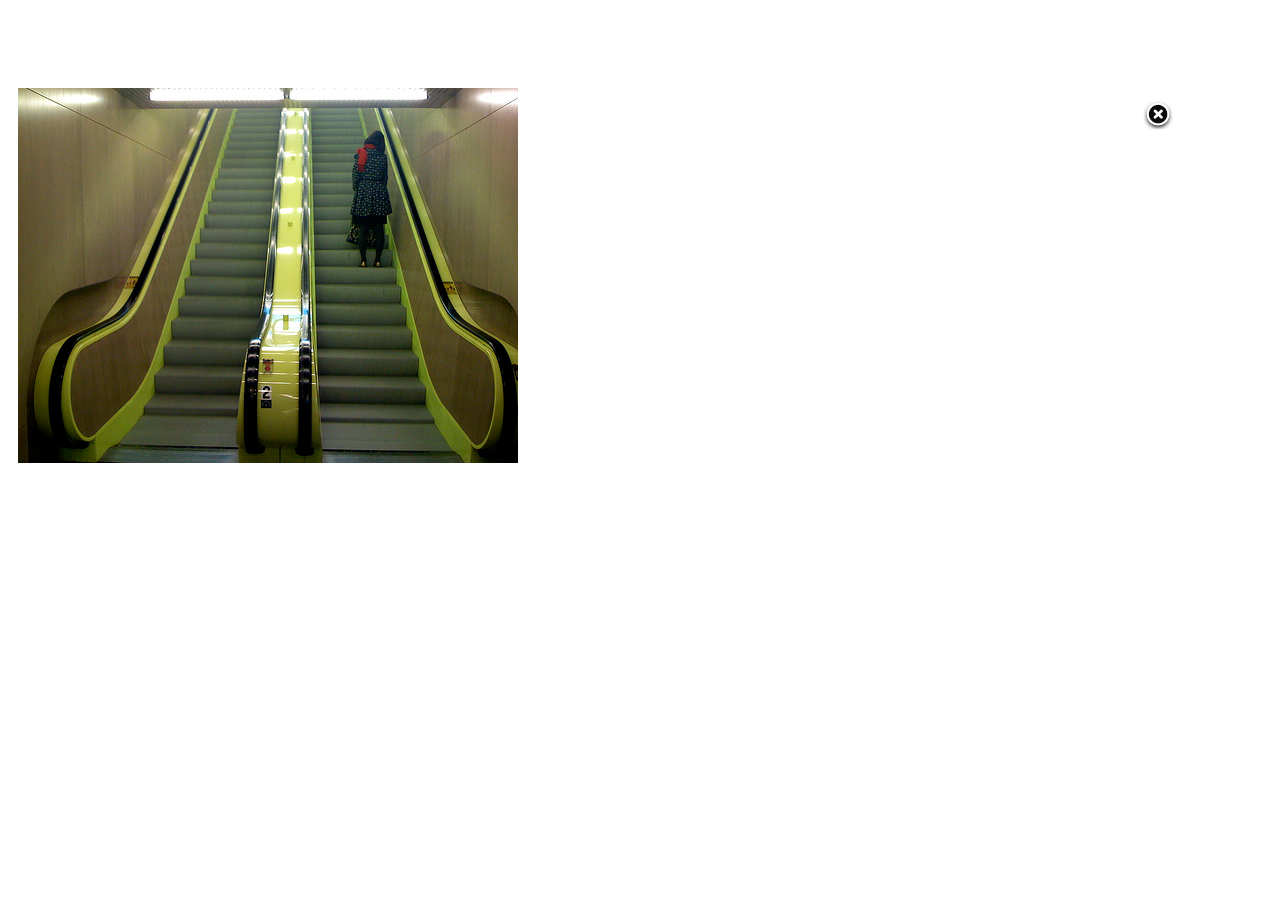
<file: demo/test.html>
<!DOCTYPE html PUBLIC "-//W3C//DTD XHTML 1.0 Transitional//EN"
  "http://www.w3.org/TR/xhtml1/DTD/xhtml1-transitional.dtd">

<html xmlns="http://www.w3.org/1999/xhtml" xml:lang="en" lang="en">
<head>
  <meta http-equiv="Content-Type" content="text/html; charset=utf-8"/>
  <title>facybox 1.2</title>
  <link href="../facybox.css" media="screen" rel="stylesheet" type="text/css" />
  <link href="faceplant.css" media="screen" rel="stylesheet" type="text/css" />
  <style>
#facybox {
  position: absolute;
  width: 100%;
  top: 0;
  left: 0;
  z-index: 100;
  text-align: left;
  margin-top: 50px;
}
  </style>
</head>

<body>
  <div id="facybox"> 
    <div class="popup"> 
      <table> 
        <tbody> 
          <tr> 
            <td class="tl"/><td class="b"/><td class="tr"/> 
          </tr> 
          <tr> 
            <td class="b"/> 
            <td class="body"> 
              <div class="content"> 
                <div class="image"><img src="stairs.jpg" /></div>
              </div> 
              <div class="footer"> 
                <a href="#" class="close"> </a> 
              </div> 
            </td> 
            <td class="b"/> 
          </tr> 
          <tr> 
            <td class="bl"/><td class="b"/><td class="br"/> 
          </tr> 
        </tbody> 
      </table> 
    </div> 
  </div>
</body>
</html>
</file>
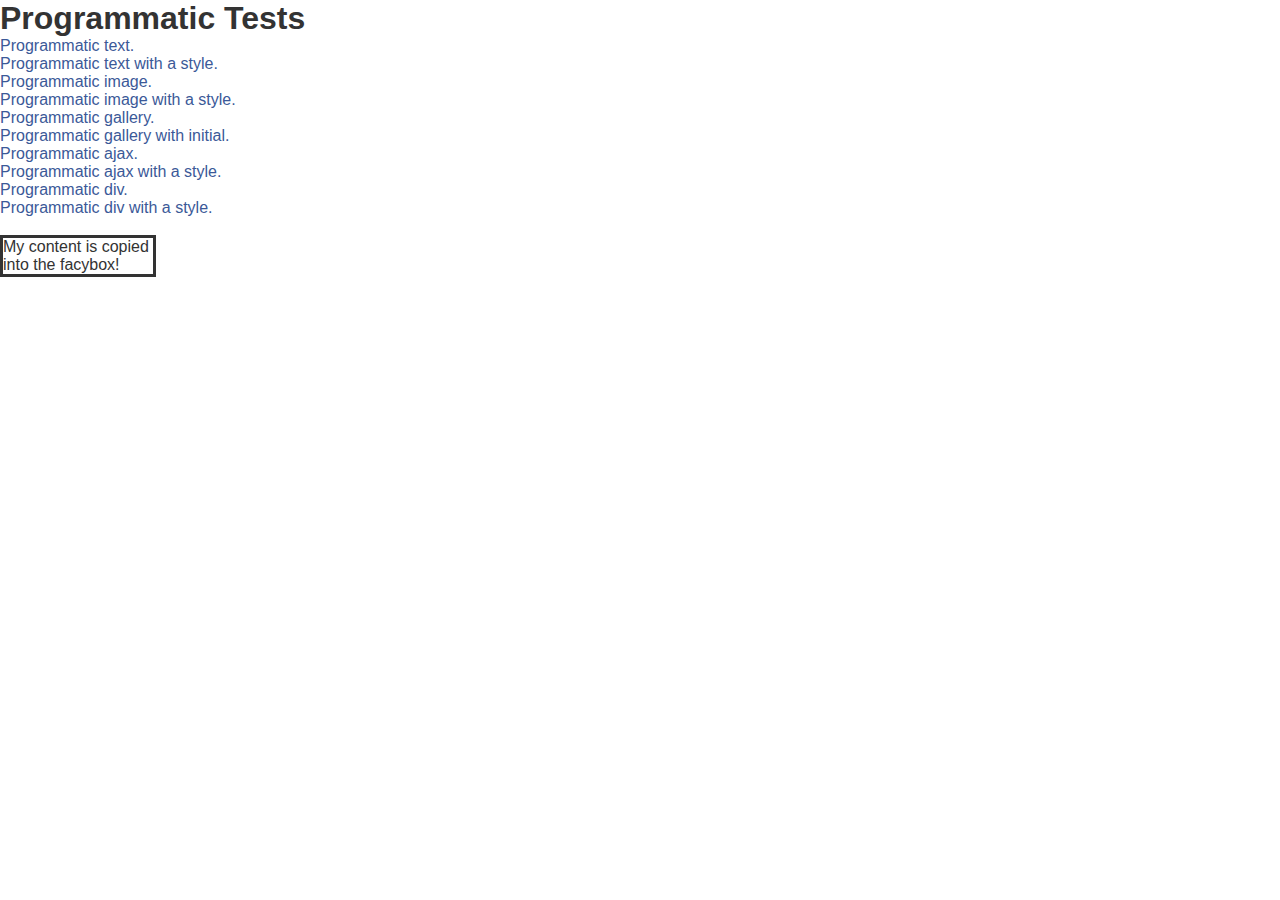
<file: demo/test_programmatic.html>
<!DOCTYPE html PUBLIC "-//W3C//DTD XHTML 1.0 Transitional//EN"
  "http://www.w3.org/TR/xhtml1/DTD/xhtml1-transitional.dtd">

<html xmlns="http://www.w3.org/1999/xhtml" xml:lang="en" lang="en">
<head>
  <meta http-equiv="Content-Type" content="text/html; charset=utf-8"/>
  <title>facybox 1.2 Programmatic Tests</title>
  <link href="../facybox.css" media="screen" rel="stylesheet" type="text/css" />
  <link href="faceplant.css" media="screen" rel="stylesheet" type="text/css" />
  <script src="../jquery.js" type="text/javascript"></script>
  <script src="../facybox.js" type="text/javascript"></script>
  <script type="text/javascript">
    jQuery(document).ready(function($) {
      $('a[rel*=facybox]').facybox();
    });
  </script>
  <style type="text/css">
	.my-groovy-style {
		color: yellow;
		background-color: purple;
	}
	
	.my-groovy-style img {
		width: 100px;
		height: 100px;
	}
  </style>
</head>

<body>
	<h1>Programmatic Tests</h1>
	<a href="javascript: jQuery.facybox('something cool');">Programmatic text.</a><br/>
	<a href="javascript: jQuery.facybox('something cool', 'my-groovy-style');">Programmatic text with a style.</a><br/>

	<a href="javascript: jQuery.facybox({image:'stairs.jpg'});">Programmatic image.</a><br/>
	<a href="javascript: jQuery.facybox({image:'stairs.jpg'}, 'my-groovy-style');">Programmatic image with a style.</a><br/>

	<a href="javascript: jQuery.facybox({images:['stairs.jpg','logo.png']});">Programmatic gallery.</a><br/>
	<a href="javascript: jQuery.facybox({images:['stairs.jpg','logo.png'],initial:'logo.png'}, 'my-groovy-style');">Programmatic gallery with initial.</a><br/>

	<a href="javascript: jQuery.facybox({ajax:'remote.html'});">Programmatic ajax.</a><br/>
	<a href="javascript: jQuery.facybox({ajax:'remote.html'}, 'my-groovy-style');">Programmatic ajax with a style.</a><br/>

	<a href="javascript: jQuery.facybox({div:'#box'});">Programmatic div.</a><br/>
	<a href="javascript: jQuery.facybox({div:'#box'}, 'my-groovy-style');">Programmatic div with a style.</a><br/>

	<br/>
	
	<div id="box" style="border: solid; width: 150px;">
		My content is copied into the facybox!
	</div>

</body>
</html>
</file>
<file: facybox.css>
@import "./facybox_urls.css";

#facybox {
	position: absolute;
	top: 0;
	left: 0;
	margin: -20px 0 0 -20px;
	z-index: 100;
	text-align: left;
	padding: 18px;
	min-width: 40px;
	min-height: 40px;
}
#facybox .w,  #facybox .e, #facybox  .nw,
#facybox .ne, #facybox .sw, #facybox .se {
	min-height: 18px;
	min-width: 13px;
}
#facybox .n, #facybox .s {
	background-repeat: repeat-x;
	height: 18px;
}
#facybox .w, #facybox .e {
	background-repeat: repeat-y;
}

#facybox .nw, #facybox .ne, #facybox .sw, #facybox .se,
#facybox a.next, #facybox a.prev,
#facybox .closek #facybox .loading {
	background-repeat: no-repeat;
}

#facybox a.next {
  background-position: 9999px 50%;
}

#facybox a.prev {
  background-position: -9999px 50%;
}
#facybox a.prev:hover{
	background-position: 0 50%;
}
#facybox a.next:hover{
	background-position: 100% 50%;
}

#facybox .close {
	position: absolute;
	top: 5px;
	right: 0;
	display: block;
	width: 30px;
	height: 30px;
}

#facybox .prev,
#facybox .next{
	display: block;
	position: absolute;
	cursor: pointer;
}

#facybox .navigation .counter{
	background: #000;
	color: #fff;
	text-align: center;
	position: absolute;
	bottom: -33px;
	left: -10px;
	padding: 2px 0;
	font-size: 11px;
}

#facybox .loading {
  margin: 0 auto;
  width: 22px;
  height: 22px;
  text-align: center;
}

#facybox .popup {
  position: relative;
}

#facybox table {
  border-collapse: collapse;
}

#facybox td {
  border-bottom: 0;
  padding: 0;
}

#facybox .body {
  padding: 10px;
  background: #fff;
  width: auto;
}

#facybox .loading {
  text-align: center;
}

#facybox .image {
  text-align: center;
  line-height: 0;
}

#facybox img {
  border: 0;
  margin: 0;
}

#facybox .footer {
	position: absolute;
	top: 28px;
	left: 23px;
	padding: 0;
	width: 90%;
}

#facybox .footer img {
  vertical-align: middle;
}

#facybox .tl, #facybox .tr, #facybox .bl, #facybox .br {
  height: 10px;
  width: 10px;
  overflow: hidden;
  padding: 0;
}

#facybox_overlay {
	position: fixed;
	top: 0px;
	left: 0px;
	height: 100%;
	width: 100%;
}

.facybox_hide {
  z-index:-100;
}

.facybox_overlayBG {
  background-color: #000;
  z-index: 99;
}

* html #facybox_overlay { /* ie6 hack */
  position: absolute;
  height: expression(document.body.scrollHeight > document.body.offsetHeight ? document.body.scrollHeight : document.body.offsetHeight + 'px');
}
</file>
<file: demo/faceplant.css>
* {
  margin: 0;
  padding: 0;
}

body { 
  font-family: "lucida grande",tahoma,verdana,arial,sans-serif; 
  background: #fff;
  color: #333;
  padding-bottom: 25px;
}

a {
  color: #3B5998;
  text-decoration: none;
}

a:hover {
  text-decoration: underline;
}

p {
  font-size: 12px;
  margin: 10px 0;
}

ul li {
	list-style-type: square;
	margin: 0 0 0 15px;
}

li {
  padding: 2px 5px;
}

.right {
  float: right;
}

.amp {
  font-family: Georgia;
}

.bolder { 
  background: red; 
  color: white; 
  font-size: 20px; 
  padding: 20px; 
  width: 500px; 
}

textarea {
  height: 400px;
  width: 600px;
}

#main {
  margin: 0 auto;
  width: 730px;
}

#shadow {
  background: transparent url() repeat-y scroll right top;
  border-bottom: 1px solid #ddd;
  margin: 2px 0px 0px 1px;
  padding: 0;
}

#content {
  margin: -2px 1px 0px -1px;
  padding: 20px;
}

#logo {
  margin-bottom: 20px;
  text-align: center;
}

.example {
  margin-bottom: 40px;
}

.example h2 {
  border-bottom: 1px solid #D8DFEA;
  margin-bottom: 10px;
  font-size: 14px;
  padding: 0;
  margin: 0;
}

.news {
	background: #cfc;
	border: 1px solid #9c9;
	font-size: 11px;
}
.news h2{
	border: none;
	background: #aea;
	padding: 0.5em;
	font-size: 12px;
}
.news p, .news ul{
	padding: 0.5em;
}

.example ul li {

}

.code {
	background: #e6e6e6;
	border-top: 1px solid #EBEBEB;
	border-bottom: 1px solid #EBEBEB;
	padding: 10px;
	overflow: auto;
	white-space: nowrap;
	font-size: 11px;
}

.code h3 {
  font-size: 11px;
}

.code code {
	margin: 10px 0;
	display: block;
	font-family: Monaco, 'courier-new', monospace;
}
.code pre{
	font-family: Monaco, 'courier-new', monospace;
}


#screenshots a {
  border: none;
}

#screenshots img {
  padding: 3px;
  border: 1px solid #ddd;
  background: #fff;
}

#footer {
  padding: 8px 10px 0px;
  color: #777;
  line-height: 16px;
  font-size: 11px;
}

#footer p {
  margin: 0;
}



#donate{
	background: #ffc url(../images/coffee_48x48.png) no-repeat center left;
	display: block;
	border: 1px solid #E5E2D7;
	width: 200px;
	height: 58px;
	color: #605D5B;
	font-size: 11px;
	padding: 5px 10px 5px 35px;
	margin: 40px 40px 0 0;
	text-decoration: none;
	cursor: pointer;
	
	position: absolute;
	right: 40px;
	
	-moz-border-radius: 6px;
	-webkit-border-radius: 6px;
}
#donate:hover{
	background-color: #45464B;
	border-color: #0f0;
	color: #fff;
}
</file>
